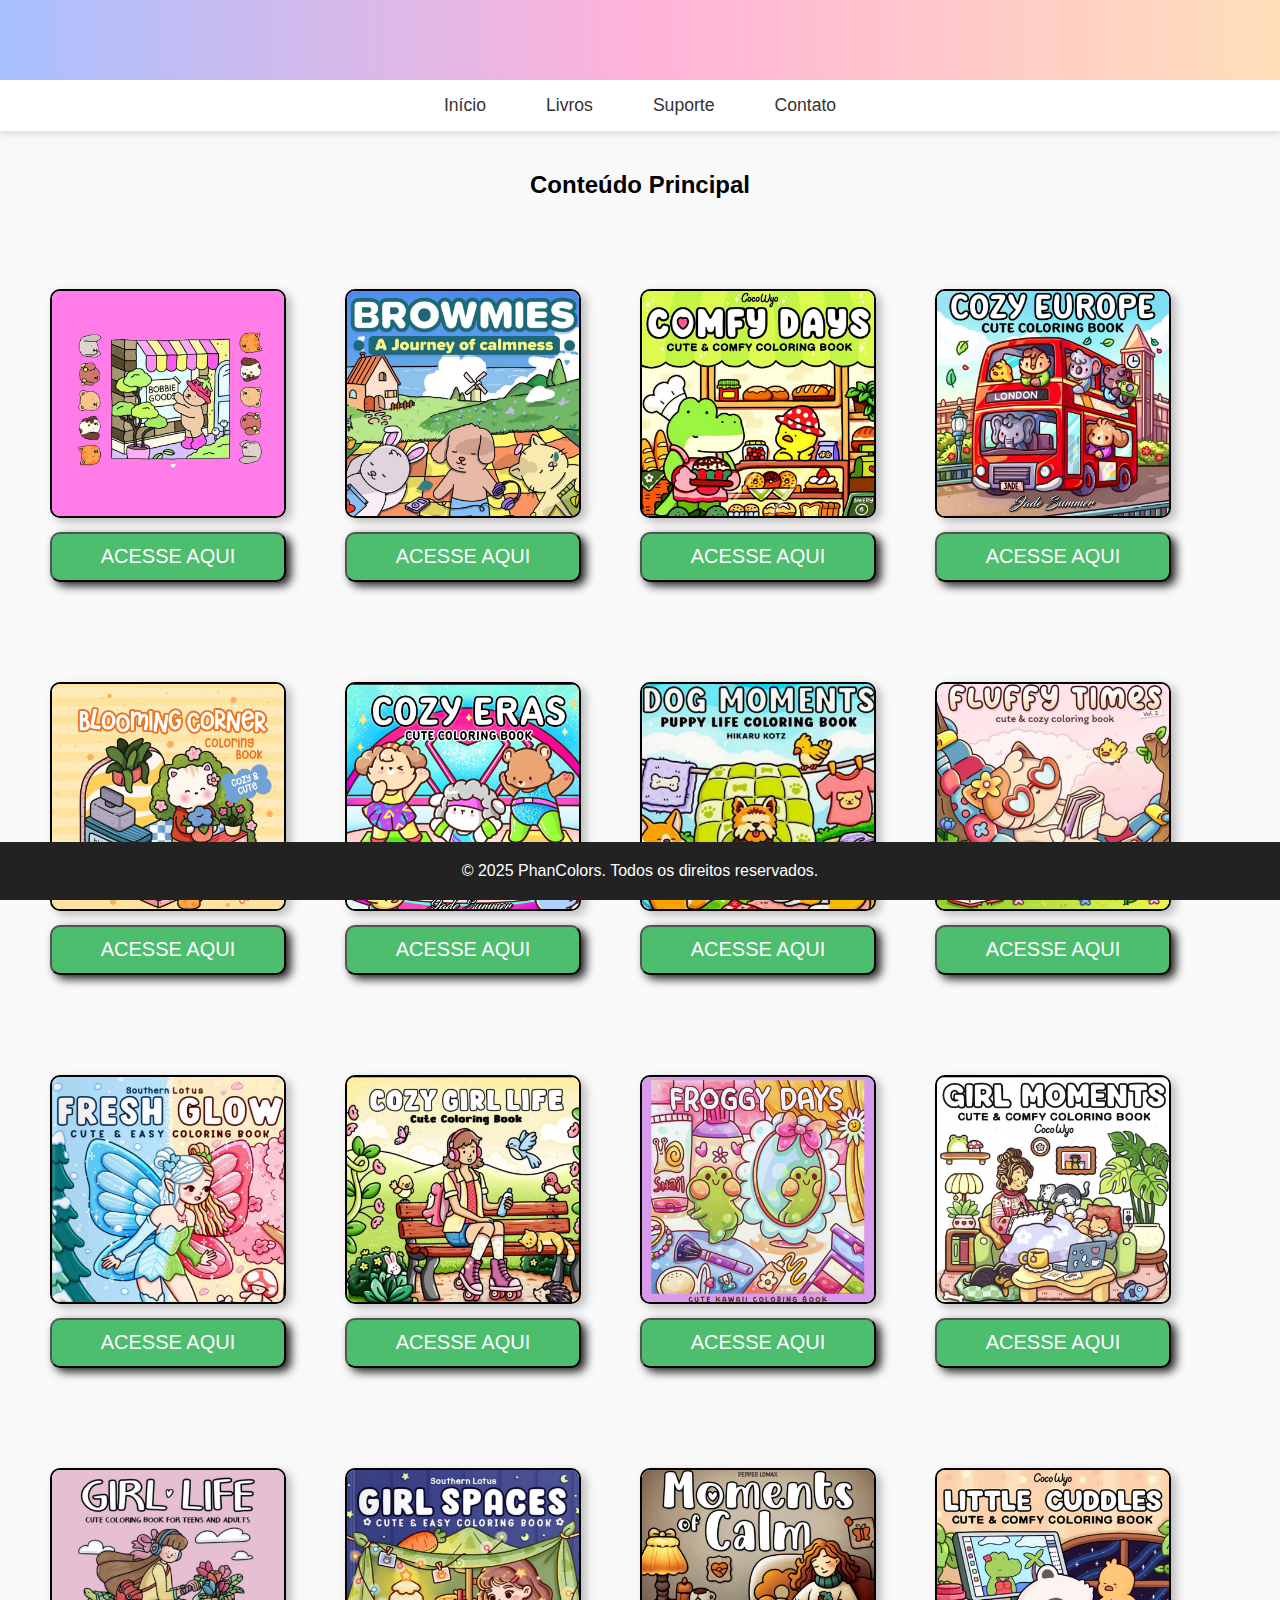
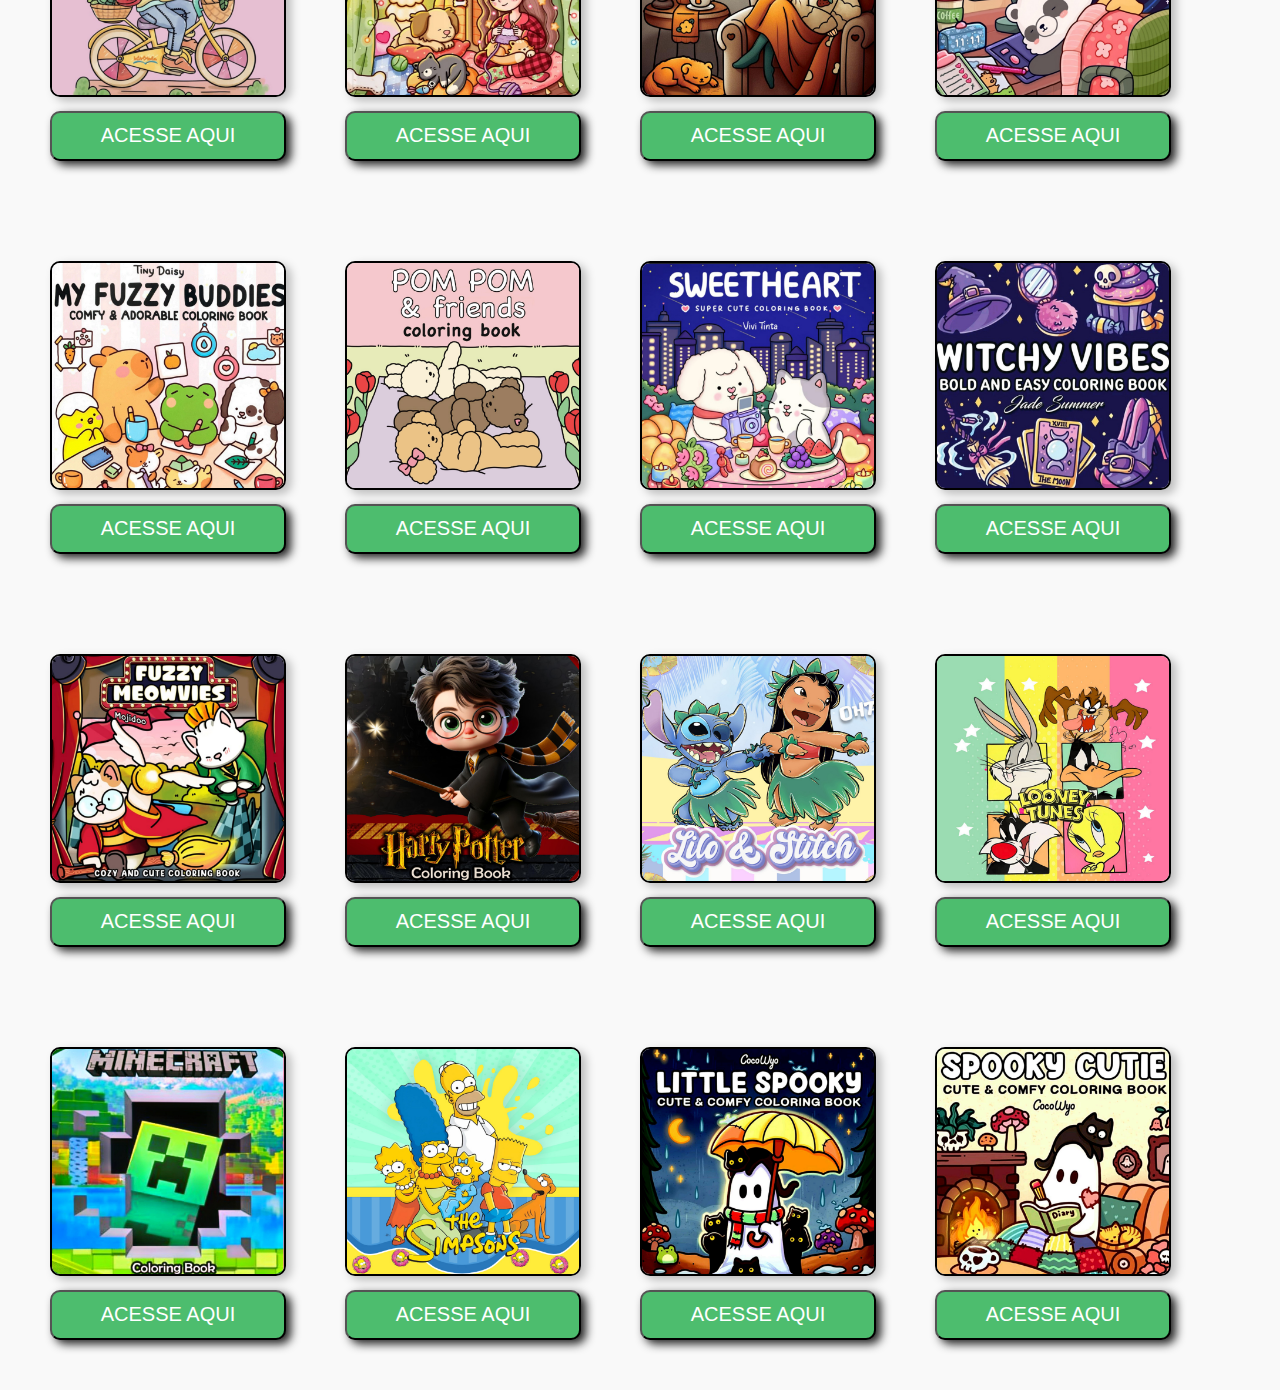
<file: livros.html>
<!DOCTYPE html>
<html lang="pt-br">

<head>
    <meta charset="UTF-8">
    <meta name="viewport" content="width=device-width, initial-scale=1.0">
    <title>Página de Exemplo</title>

    <link rel="stylesheet" href="livros.css">
</head>

<body>


    <header>

    </header>

    <nav>
        <ul>
            <li><a href="index.html">Início</a></li>
            <li><a href="livros.html">Livros</a></li>
            <li><a href="#">Suporte</a></li>
            <li><a href="#">Contato</a></li>
        </ul>
    </nav>


    <div class="content">
        <h2>Conteúdo Principal</h2>

    </div>

    <div class="carrosel-menu">

        <div class="carrosel-abas">
            <img src="img/bobbiegoods.webp.jpg">
           <a href="bobbiegood.html"> <button>ACESSE AQUI</button></a>
        </div>
        <div class="carrosel-abas">
            <img src="img/browmies.jpg">
            <button>ACESSE AQUI</button>
        </div>
        <div class="carrosel-abas">
            <img src="img/comfydays.jpg">
            <button>ACESSE AQUI</button>
        </div>
        <div class="carrosel-abas">
            <img src="img/cozy europe.jpg">
            <a href=""> <button>ACESSE AQUI</button></a>
        </div>

    </div>


    <div class="carrosel-menu">

        <div class="carrosel-abas">
            <img src="img/blooming corner.jpg">
            <button>ACESSE AQUI</button>
        </div>
        <div class="carrosel-abas">
            <img src="img/cozy-eras.jpg">
            <button>ACESSE AQUI</button>
        </div>
        <div class="carrosel-abas">
            <img src="img/dog-momments.jpg">
            <button>ACESSE AQUI</button>
        </div>
        <div class="carrosel-abas">
            <img src="img/fluffytimes.jpg">
            <a href=""> <button>ACESSE AQUI</button></a>
        </div>

    </div>

    <div class="carrosel-menu">

        <div class="carrosel-abas">
            <img src="img/fresh glow.jpg">
            <button>ACESSE AQUI</button>
        </div>
        <div class="carrosel-abas">
            <img src="img/cozy girl.jpg">
            <button>ACESSE AQUI</button>
        </div>
        <div class="carrosel-abas">
            <img src="img/froggy days.jpg">
            <button>ACESSE AQUI</button>
        </div>
        <div class="carrosel-abas">
            <img src="img/girl moments.jpg">
            <a href=""> <button>ACESSE AQUI</button></a>
        </div>

    </div>

    <div class="carrosel-menu">

        <div class="carrosel-abas">
            <img src="img/girl-life.jpg">
            <button>ACESSE AQUI</button>
        </div>
        <div class="carrosel-abas">
            <img src="img/girl spaces.jpg">
            <button>ACESSE AQUI</button>
        </div>
        <div class="carrosel-abas">
            <img src="img/moments of calm.jpg">
            <button>ACESSE AQUI</button>
        </div>
        <div class="carrosel-abas">
            <img src="img/little cuddles.jpg">
            <a href=""> <button>ACESSE AQUI</button></a>
        </div>

    </div>

    <div class="carrosel-menu">

        <div class="carrosel-abas">
            <img src="img/my fuzzy buddies.jpg">
            <button>ACESSE AQUI</button>
        </div>
        <div class="carrosel-abas">
            <img src="img/pom pom.jpg">
            <button>ACESSE AQUI</button>
        </div>
        <div class="carrosel-abas">
            <img src="img/sweeet hearths.jpg">
            <button>ACESSE AQUI</button>
        </div>
        <div class="carrosel-abas">
            <img src="img/witchy-vibes.jpg">
            <a href=""> <button>ACESSE AQUI</button></a>
        </div>

    </div>

    <div class="carrosel-menu">

        <div class="carrosel-abas">
            <img src="img/fuzzy.jpg">
            <button>ACESSE AQUI</button>
        </div>
        <div class="carrosel-abas">
            <img src="img/harry-potter-1.jpg  ">
            <button>ACESSE AQUI</button>
        </div>
        <div class="carrosel-abas">
            <img src="img/liloestitch.jpg ">
            <button>ACESSE AQUI</button>
        </div>
        <div class="carrosel-abas">
            <img src="img/lonney.jpg ">
            <a href=""> <button>ACESSE AQUI</button></a>
        </div>

    </div>

    <div class="carrosel-menu">

        <div class="carrosel-abas">
            <img src="img/minecraft.jpg">
            <button>ACESSE AQUI</button>
        </div>
        <div class="carrosel-abas">
            <img src="img/simpsons.jpg  ">
            <button>ACESSE AQUI</button>
        </div>
        <div class="carrosel-abas">
            <img src="img/spooky2.jpg ">
            <button>ACESSE AQUI</button>
        </div>
        <div class="carrosel-abas">
            <img src="img/spooky.jpg ">
            <a href=""> <button>ACESSE AQUI</button></a>
        </div>

    </div>



















    <footer>
        <p>&copy; 2025 PhanColors. Todos os direitos reservados.</p>
    </footer>

</body>

</html>
</file>
<file: livros.css>
* {
    margin: 0;
    padding: 0;
    box-sizing: border-box;
}

/* Estilo para o body */
body {
    font-family: Arial, sans-serif;
    background-color: #f9f9f9;
}

/* Header com gradiente pastel */
header {
    background: linear-gradient(to right, #a8c0ff, #ffb3d9, #ffdfba);
    color: white;
    text-align: center;
    padding: 40px;
}

header h1 {
    font-size: 2.5em;
}

/* Menu de navegação */
nav {
    display: flex;
    justify-content: center;
    background-color: #fff;
    box-shadow: 0 4px 6px rgba(0, 0, 0, 0.1);
}

.logo-png {
    width: 15%;
}

nav ul {
    list-style-type: none;
    display: flex;
}

nav ul li {
    padding: 15px 30px;
}

nav ul li a {
    text-decoration: none;
    color: #333;
    font-size: 1.1em;
}

nav ul li a:hover {
    color: #007BFF;
}

/* Estilo do conteúdo */
.content {
    padding: 40px;
    text-align: center;
}


/* Rodapé */
footer {
    background-color: #222;
    color: white;
    text-align: center;
    padding: 20px;
    position: fixed;
    width: 100%;
    bottom: 0;
}


.carrosel-menu {

    display: flex;
    justify-content: space-between;
    padding: 50px;


}

.carrosel-abas img {
    width: 80%;
    border-radius: 10px;
    border: 2px solid black;
    box-shadow: 5px 4px 10px 0px rgba(0, 0, 0, 0.25);

}

.carrosel-menu button {
    width: 80%;
    height: 50px;
    border-radius: 10px;
    font-size: 20px;
    color: #ffffff;
    margin-top: 10px;
    box-shadow: 5px 4px 10px 0px rgba(0, 0, 0, 0.87);
cursor: pointer;
    background-color: rgb(77, 189, 110);
}
</file>
